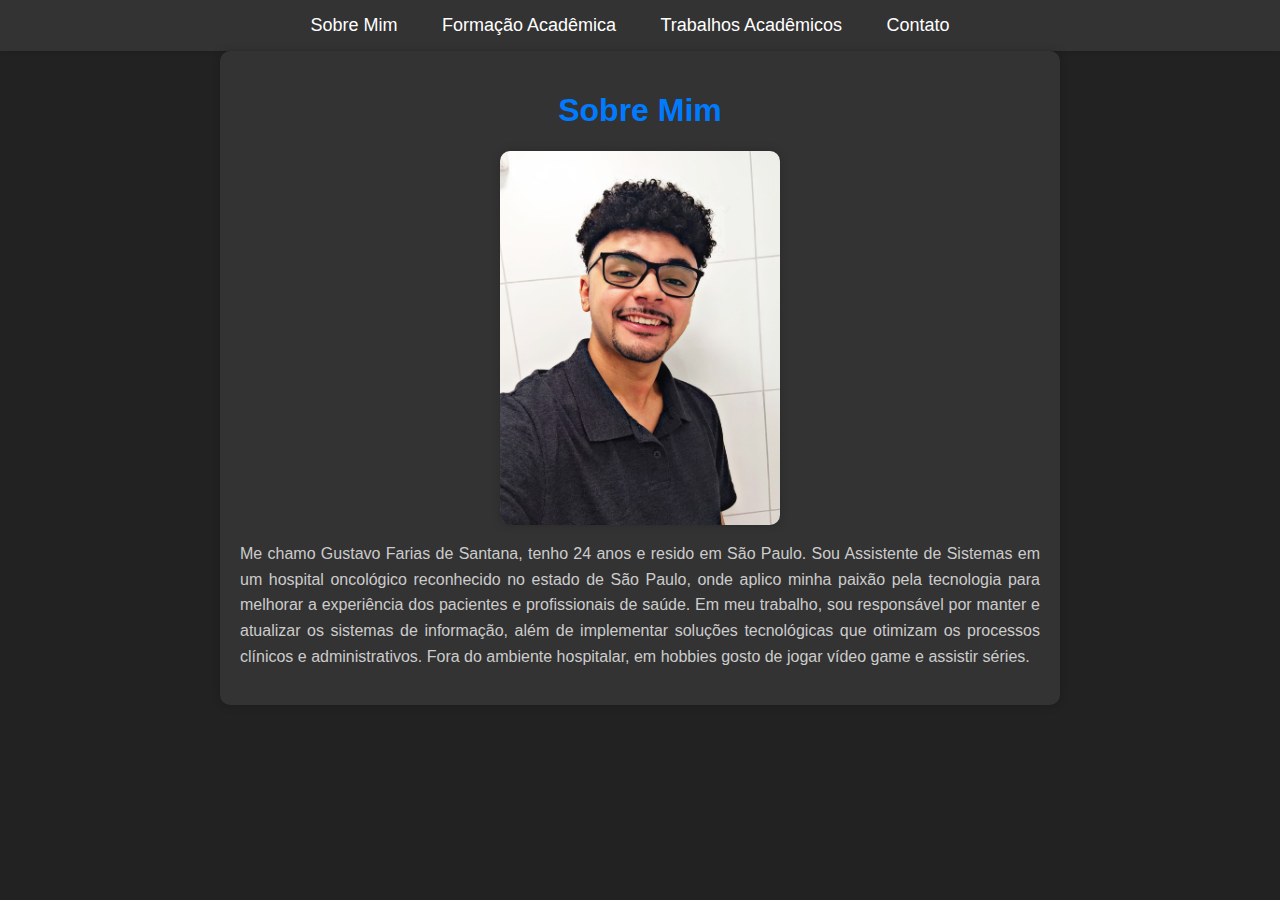
<file: index.html>
<!DOCTYPE html>
<html lang="pt-br">
<head>
    <meta charset="UTF-8">
    <meta name="viewport" content="width=device-width, initial-scale=1.0">
    <title>Meu portfólio</title>
    <link rel="stylesheet" href="styles.css">
</head>
<body>
    <!-- Menu de navegação -->
    <nav>
        <ul>
            <li><a href="index.html">Sobre Mim</a></li>
            <li><a href="formacao.html">Formação Acadêmica</a></li>
            <li><a href="trabalhos.html">Trabalhos Acadêmicos</a></li>
            <li><a href="contato.html">Contato</a></li>
        </ul>
    </nav>

    <!-- Conteúdo da página principal -->
    <div class="container">
        <h1>Sobre Mim</h1>
        <img src="fotoportfolio.jpeg" alt="Minha Foto" style="display: block; margin: 0 auto; max-width: 35%; height: auto; border-radius: 10px; box-shadow: 0 0 10px rgba(0, 0, 0, 0.2);">
        <p>Me chamo Gustavo Farias de Santana, tenho 24 anos e resido em São Paulo. Sou Assistente de Sistemas em um hospital oncológico reconhecido no estado de São Paulo, onde aplico minha paixão pela tecnologia para melhorar a experiência dos pacientes e profissionais de saúde. Em meu trabalho, sou responsável por manter e atualizar os sistemas de informação, além de implementar soluções tecnológicas que otimizam os processos clínicos e administrativos. Fora do ambiente hospitalar, em hobbies gosto de jogar vídeo game e assistir séries.</p>
    </div>
</body>
</html>
</file>
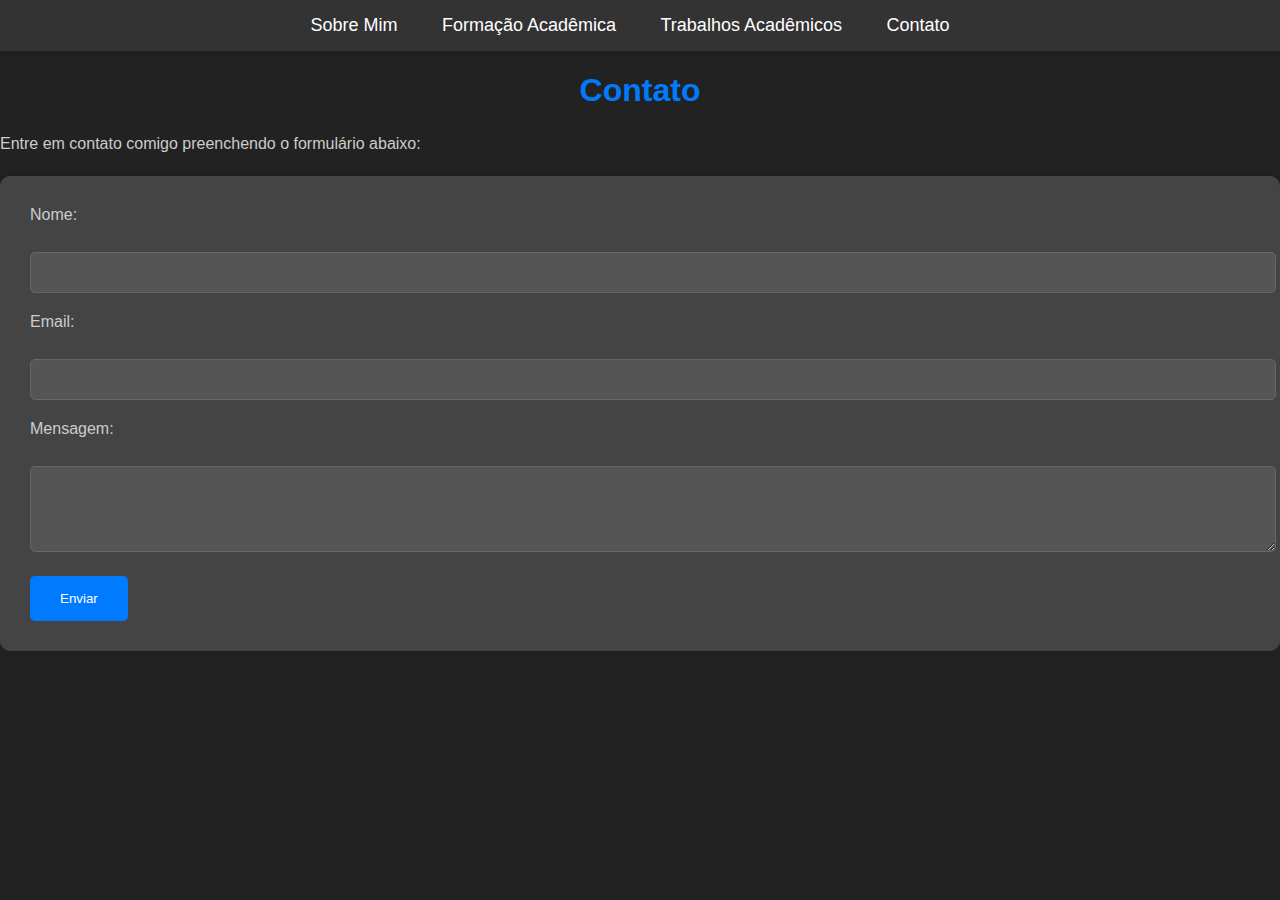
<file: contato.html>
<!DOCTYPE html>
<html lang="pt-br">
<head>
    <meta charset="UTF-8">
    <meta name="viewport" content="width=device-width, initial-scale=1.0">
    <title>Contato</title>
    <link rel="stylesheet" href="styles.css">
</head>
<body>
    <!-- Menu de navegação -->
    <nav>
        <ul>
            <li><a href="index.html">Sobre Mim</a></li>
            <li><a href="formacao.html">Formação Acadêmica</a></li>
            <li><a href="trabalhos.html">Trabalhos Acadêmicos</a></li>
            <li><a href="contato.html">Contato</a></li>
        </ul>
    </nav>

    <!-- Conteúdo da página de contato -->
    <h1>Contato</h1>
    <p>Entre em contato comigo preenchendo o formulário abaixo:</p>

    <!-- Formulário de contato -->
    <form action="enviar.php" method="post">
        <label for="nome">Nome:</label><br>
        <input type="text" id="nome" name="nome"><br>

        <label for="email">Email:</label><br>
        <input type="email" id="email" name="email"><br>

        <label for="mensagem">Mensagem:</label><br>
        <textarea id="mensagem" name="mensagem" rows="4" cols="50"></textarea><br>

        <input type="submit" value="Enviar">
    </form>

</body>
</html>
</file>
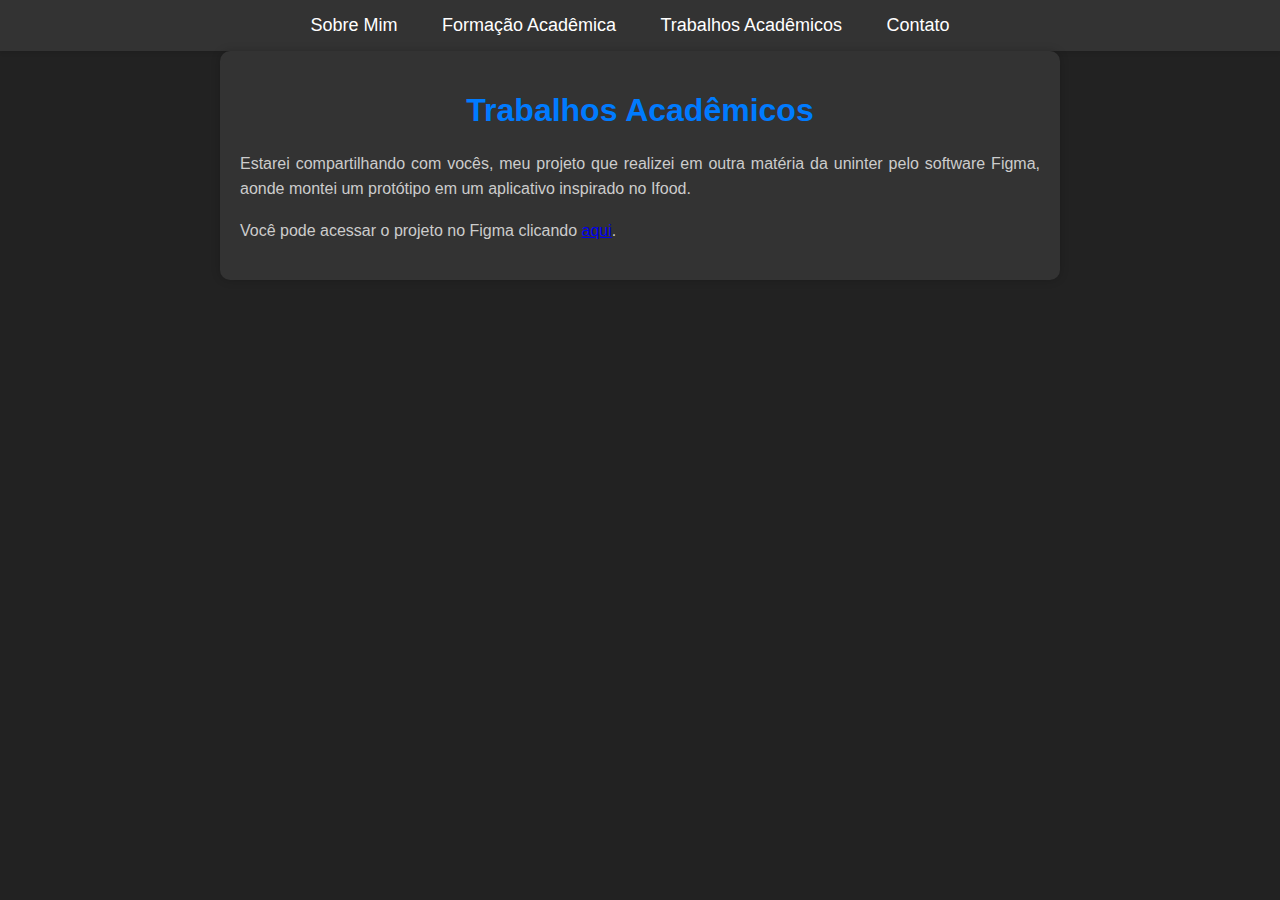
<file: trabalhos.html>
<!DOCTYPE html>
<html lang="pt-br">
<head>
    <meta charset="UTF-8">
    <meta name="viewport" content="width=device-width, initial-scale=1.0">
    <title>Trabalhos Acadêmicos</title>
    <link rel="stylesheet" href="styles.css">
</head>
<body>
    <!-- Menu de navegação -->
    <nav>
        <ul>
            <li><a href="index.html">Sobre Mim</a></li>
            <li><a href="formacao.html">Formação Acadêmica</a></li>
            <li><a href="trabalhos.html">Trabalhos Acadêmicos</a></li>
            <li><a href="contato.html">Contato</a></li>
        </ul>
    </nav>

    <!-- Conteúdo da página de trabalhos acadêmicos -->
    <div class="container">
        <h1>Trabalhos Acadêmicos</h1>
        <p>Estarei compartilhando com vocês, meu projeto que realizei em outra matéria da uninter pelo software Figma, aonde montei um protótipo em um aplicativo inspirado no Ifood.</p>
        
        <!-- Inserindo o link do Figma -->
        <p>Você pode acessar o projeto no Figma clicando <a href="https://www.figma.com/file/PcLP8b19p2Kh4UD9Cg0Vea/design-de-intera%C3%A7%C3%A3o---pratica-01?type=design&node-id=0%3A1&mode=design&t=lWgxqGuJ5f4TaUzW-1" target="_blank">aqui</a>.</p>
    </div>

</body>
</html>
</file>
<file: styles.css>
/* Estilos gerais */

body {
    font-family: 'Roboto', Arial, sans-serif;
    margin: 0;
    padding: 0;
    background-color: #222; /* Cor de fundo escura */
    color: #fff; /* Cor do texto */
}

nav {
    background-color: #333; /* Cor de fundo do menu de navegação */
    padding: 15px 0;
    box-shadow: 0 2px 4px rgba(0, 0, 0, 0.1);
}

nav ul {
    list-style-type: none;
    margin: 0;
    padding: 0;
    text-align: center;
}

nav ul li {
    display: inline;
    margin-right: 20px;
}

nav ul li a {
    text-decoration: none;
    color: #fff;
    font-size: 18px;
    transition: all 0.3s ease;
    padding: 10px;
}

nav ul li a:hover {
    color: #007bff; /* Cor do texto ao passar o mouse */
}

.container {
    max-width: 800px;
    margin: 0 auto;
    padding: 20px;
    background-color: #333; /* Cor de fundo dos blocos de conteúdo */
    border-radius: 10px;
    box-shadow: 0 0 10px rgba(0, 0, 0, 0.2);
}

h1, h2 {
    text-align: center;
    color: #007bff; /* Cor do título */
}

p {
    text-align: justify;
    line-height: 1.6;
    color: #ccc; /* Cor do texto principal */
}

/* Estilos específicos para o formulário de contato */

form {
    margin-top: 20px;
    background-color: #444; /* Cor de fundo do formulário */
    padding: 30px;
    border-radius: 10px;
    box-shadow: 0 0 10px rgba(0, 0, 0, 0.2);
}

label {
    display: block;
    margin-bottom: 10px;
    color: #ccc; /* Cor do texto do rótulo */
}

input[type="text"],
input[type="email"],
textarea {
    width: 100%;
    padding: 12px;
    margin-bottom: 20px;
    border: 1px solid #666;
    border-radius: 5px;
    background-color: #555; /* Cor de fundo dos campos de entrada */
    color: #ccc; /* Cor do texto dos campos de entrada */
}

input[type="submit"] {
    padding: 15px 30px;
    background-color: #007bff; /* Cor de fundo do botão de envio */
    color: #fff; /* Cor do texto do botão de envio */
    border: none;
    border-radius: 5px;
    cursor: pointer;
    transition: background-color 0.3s ease;
}

input[type="submit"]:hover {
    background-color: #0056b3; /* Cor do botão de envio ao passar o mouse */
}

/* Estilos do rodapé */

footer {
    background-color: #333; /* Cor de fundo do rodapé */
    color: #ccc; /* Cor do texto do rodapé */
    text-align: center;
    padding: 20px 0;
    position: fixed;
    width: 100%;
    bottom: 0;
    font-size: 14px;
}
</file>
